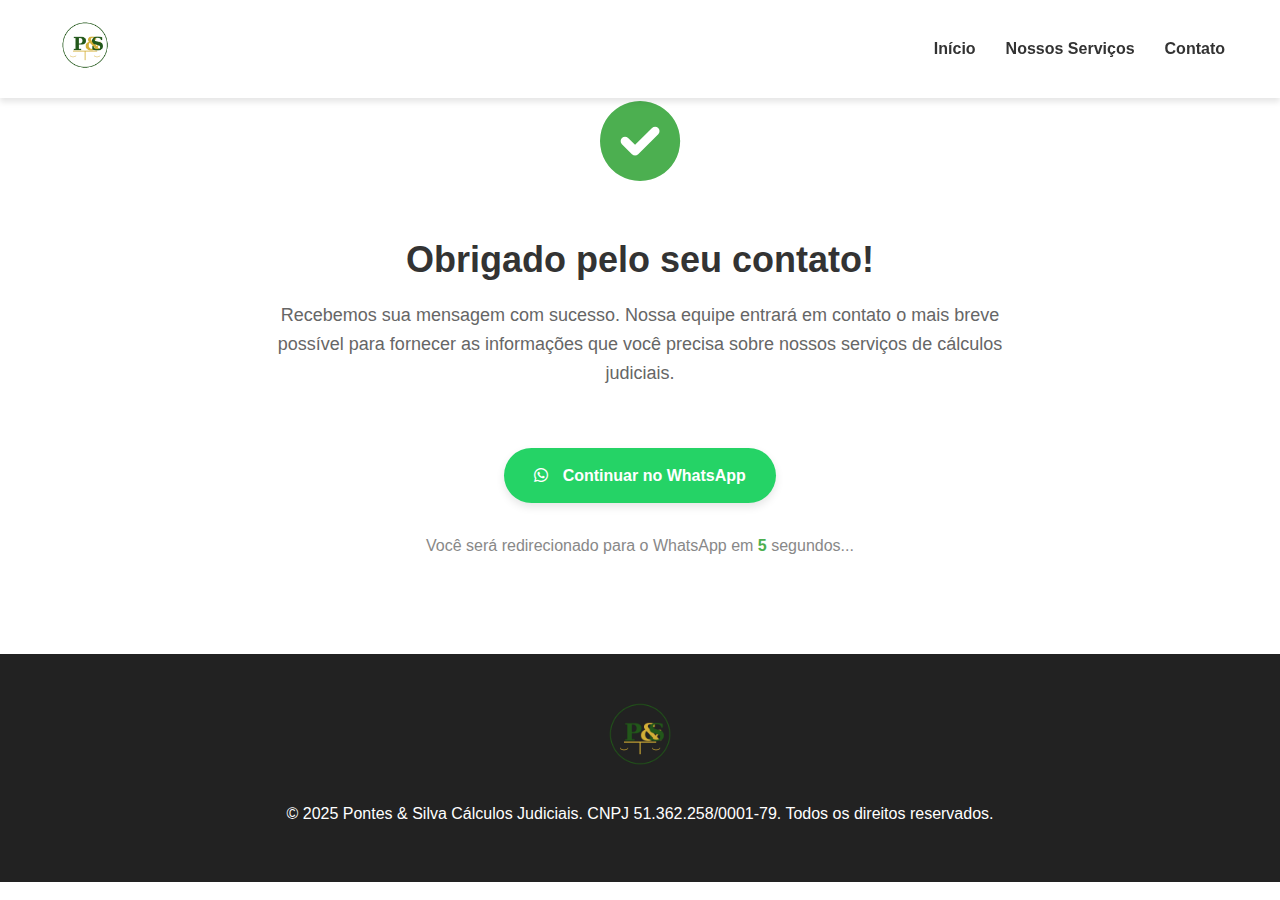
<file: obrigado.html>
<!DOCTYPE html>
<html lang="pt-BR">
<head>
    <meta charset="UTF-8">
    <meta name="viewport" content="width=device-width, initial-scale=1.0">
    <title>Obrigado - Pontes &amp; Silva Cálculos Judiciais</title>
    <link rel="stylesheet" href="css/style.css">
    <link rel="stylesheet" href="css/animations.css">
    <link rel="stylesheet" href="https://cdnjs.cloudflare.com/ajax/libs/font-awesome/6.0.0/css/all.min.css">

    <!-- Google Ads Global Site Tag -->
    <script async src="https://www.googletagmanager.com/gtag/js?id=AW-11482096216"></script>
    <script>
        window.dataLayer = window.dataLayer || [];
        function gtag(){dataLayer.push(arguments);}
        gtag('js', new Date());
        gtag('config', 'AW-11482096216');

        // Evento de conversão com rótulo correto
        gtag('event', 'conversion', {
            'send_to': 'AW-11482096216/iLv-CNT1370aENjEi-Mq'
        });
    </script>

    <style>
        .thank-you-container {
            text-align: center;
            padding: 80px 20px;
            max-width: 800px;
            margin: 0 auto;
        }

        .thank-you-icon {
            font-size: 80px;
            color: #4CAF50;
            margin-bottom: 30px;
            animation: bounce 2s infinite;
        }

        @keyframes bounce {
            0%, 20%, 50%, 80%, 100% {transform: translateY(0);}
            40% {transform: translateY(-30px);}
            60% {transform: translateY(-15px);}
        }

        .thank-you-title {
            font-size: 36px;
            margin-bottom: 20px;
            color: #333;
        }

        .thank-you-message {
            font-size: 18px;
            margin-bottom: 40px;
            color: #666;
            line-height: 1.6;
        }

        .redirect-message {
            font-size: 16px;
            color: #888;
            margin-top: 30px;
        }

        .countdown {
            font-weight: bold;
            color: #4CAF50;
        }

        .btn-whatsapp {
            display: inline-block;
            background-color: #25D366;
            color: white;
            padding: 15px 30px;
            border-radius: 50px;
            text-decoration: none;
            font-weight: bold;
            margin-top: 20px;
            transition: all 0.3s ease;
            box-shadow: 0 4px 8px rgba(0,0,0,0.1);
        }

        .btn-whatsapp:hover {
            background-color: #128C7E;
            transform: translateY(-3px);
            box-shadow: 0 6px 12px rgba(0,0,0,0.15);
        }

        .btn-whatsapp i {
            margin-right: 10px;
        }
    </style>
</head>
<body>

    <!-- Cabeçalho -->
    <header>
        <div class="container">
            <div class="logo">
                <a href="index.html"><img src="images/logo.png" alt="Pontes &amp; Silva Cálculos Judiciais"></a>
            </div>
            <nav>
                <ul>
                    <li><a href="index.html">Início</a></li>
                    <li><a href="index.html#servicos">Nossos Serviços</a></li>
                    <li><a href="index.html#contato">Contato</a></li>
                </ul>
            </nav>
        </div>
    </header>

    <!-- Conteúdo de Agradecimento -->
    <section class="thank-you-container">
        <div class="thank-you-icon">
            <i class="fas fa-check-circle"></i>
        </div>
        <h1 class="thank-you-title">Obrigado pelo seu contato!</h1>
        <p class="thank-you-message">Recebemos sua mensagem com sucesso. Nossa equipe entrará em contato o mais breve possível para fornecer as informações que você precisa sobre nossos serviços de cálculos judiciais.</p>
        
        <a href="#" id="whatsapp-link" class="btn-whatsapp">
            <i class="fab fa-whatsapp"></i> Continuar no WhatsApp
        </a>
        
        <p class="redirect-message">Você será redirecionado para o WhatsApp em <span id="countdown" class="countdown">5</span> segundos...</p>
    </section>

    <!-- Footer -->
    <footer>
        <div class="container">
            <div class="footer-content">
                <div class="footer-logo">
                    <img src="images/logo.png" alt="Pontes &amp; Silva Cálculos Judiciais">
                </div>
                <div class="footer-info">
                    <p>&copy; 2025 Pontes &amp; Silva Cálculos Judiciais. CNPJ 51.362.258/0001-79. Todos os direitos reservados.</p>
                </div>
            </div>
        </div>
    </footer>

    <!-- Script para redirecionamento -->
    <script>
        document.addEventListener('DOMContentLoaded', function() {
            var formData = JSON.parse(localStorage.getItem('formData')) || {};
            var name = formData.name || '';
            var email = formData.email || '';
            var subject = formData.subject || '';
            var message = formData.message || '';
            
            var whatsappMessage = "Olá, sou " + name + "! ";
            whatsappMessage += "Gostaria de solicitar informações sobre " + subject + ". ";
            if (message) {
                whatsappMessage += "Mensagem adicional: " + message + ". ";
            }
            whatsappMessage += "Meu email para contato é: " + email + ".";

            var encodedMessage = encodeURIComponent(whatsappMessage);
            var whatsappLink = "https://wa.me/5521991159686?text=" + encodedMessage;

            document.getElementById('whatsapp-link').href = whatsappLink;

            var count = 5;
            var countdownElement = document.getElementById('countdown');
            var countdown = setInterval(function() {
                count--;
                countdownElement.textContent = count;
                if (count <= 0) {
                    clearInterval(countdown);
                    window.location.href = whatsappLink;
                }
            }, 1000);
        });
    </script>

</body>
</html>
</file>
<file: css/style.css>
/* Estilos Gerais */
:root {
    --primary-color: #225c1a; /* Verde escuro */
    --secondary-color: #d4af37; /* Dourado */
    --text-color: #333;
    --light-bg: #f8f9fa;
    --dark-bg: #222;
    --white: #fff;
    --gray: #6c757d;
    --border-radius: 5px;
    --box-shadow: 0 4px 6px rgba(0, 0, 0, 0.1);
    --transition: all 0.3s ease;
}

* {
    margin: 0;
    padding: 0;
    box-sizing: border-box;
}

body {
    font-family: 'Arial', sans-serif;
    line-height: 1.6;
    color: var(--text-color);
    background-color: var(--white);
}

.container {
    width: 100%;
    max-width: 1200px;
    margin: 0 auto;
    padding: 0 15px;
}

h1, h2, h3, h4, h5, h6 {
    margin-bottom: 20px;
    font-weight: 700;
    line-height: 1.2;
}

p {
    margin-bottom: 15px;
}

a {
    text-decoration: none;
    color: var(--primary-color);
    transition: var(--transition);
}

a:hover {
    color: var(--secondary-color);
}

img {
    max-width: 100%;
    height: auto;
}

section {
    padding: 80px 0;
}

.section-description {
    font-size: 1.2rem;
    text-align: center;
    margin-bottom: 40px;
}

/* Botões */
.btn {
    display: inline-block;
    padding: 12px 30px;
    border-radius: var(--border-radius);
    font-weight: 600;
    text-align: center;
    cursor: pointer;
    transition: var(--transition);
    border: none;
}

.btn-primary {
    background-color: var(--primary-color);
    color: var(--white);
}

.btn-primary:hover {
    background-color: #1a4513;
    color: var(--white);
}

.btn-secondary {
    background-color: var(--secondary-color);
    color: var(--dark-bg);
}

.btn-secondary:hover {
    background-color: #c19e2f;
    color: var(--dark-bg);
}

.btn-cta {
    background-color: var(--secondary-color);
    color: var(--dark-bg);
    font-size: 1.1rem;
    padding: 15px 40px;
}

.btn-cta:hover {
    background-color: #c19e2f;
    color: var(--dark-bg);
}

.btn-submit {
    background-color: var(--primary-color);
    color: var(--white);
    width: 100%;
    padding: 15px;
}

.btn-submit:hover {
    background-color: #1a4513;
}

/* Header */
header {
    background-color: var(--white);
    box-shadow: var(--box-shadow);
    position: fixed;
    top: 0;
    left: 0;
    width: 100%;
    z-index: 1000;
    padding: 15px 0;
}

header .container {
    display: flex;
    justify-content: space-between;
    align-items: center;
}

.logo img {
    height: 60px;
}

nav ul {
    display: flex;
    list-style: none;
}

nav ul li {
    margin-left: 30px;
}

nav ul li a {
    font-weight: 600;
    color: var(--text-color);
}

nav ul li a:hover {
    color: var(--primary-color);
}

/* Hero Section */
.hero {
    background-image: linear-gradient(rgba(0, 0, 0, 0.7), rgba(0, 0, 0, 0.7)), url('../images/hero-bg.jpg');
    background-size: cover;
    background-position: center;
    color: var(--white);
    text-align: center;
    padding: 150px 0 100px;
}

.hero-content {
    max-width: 800px;
    margin: 0 auto;
}

.icon-container {
    margin-bottom: 20px;
}

.icon-container i {
    font-size: 3rem;
    color: var(--secondary-color);
}

.hero h1 {
    font-size: 2.5rem;
    margin-bottom: 20px;
}

.hero p {
    font-size: 1.2rem;
    margin-bottom: 30px;
}

.cta-buttons {
    display: flex;
    justify-content: center;
    gap: 20px;
}

/* Services Section */
.services {
    background-color: var(--light-bg);
    text-align: center;
}

.services h2 {
    color: var(--primary-color);
}

.services-grid {
    display: grid;
    grid-template-columns: repeat(auto-fit, minmax(300px, 1fr));
    gap: 30px;
    margin-top: 40px;
}

.service-card {
    background-color: var(--white);
    border-radius: var(--border-radius);
    overflow: hidden;
    box-shadow: var(--box-shadow);
    transition: var(--transition);
}

.service-card:hover {
    transform: translateY(-5px);
}

.service-card img {
    width: 100%;
    height: 200px;
    object-fit: cover;
}

.service-card h3 {
    color: var(--primary-color);
    padding: 20px 20px 10px;
}

.service-card p {
    padding: 0 20px 20px;
}

/* Legal Precision Section */
.legal-precision {
    display: flex;
    align-items: center;
}

.legal-precision .container {
    display: grid;
    grid-template-columns: 1fr 1fr;
    gap: 40px;
    align-items: center;
}

.precision-content h2 {
    color: var(--primary-color);
}

.precision-image img {
    border-radius: var(--border-radius);
    box-shadow: var(--box-shadow);
}

/* Features Section */
.features {
    background-color: var(--light-bg);
    text-align: center;
}

.features .container {
    display: grid;
    grid-template-columns: repeat(auto-fit, minmax(250px, 1fr));
    gap: 30px;
}

.feature-box {
    background-color: var(--white);
    padding: 30px 20px;
    border-radius: var(--border-radius);
    box-shadow: var(--box-shadow);
    transition: var(--transition);
}

.feature-box:hover {
    transform: translateY(-5px);
}

.feature-icon {
    margin-bottom: 20px;
}

.feature-icon i {
    font-size: 2.5rem;
    color: var(--secondary-color);
}

.feature-box h3 {
    font-size: 1rem;
    color: var(--primary-color);
    margin-bottom: 15px;
}

/* Numbers Section */
.numbers {
    text-align: center;
    background-color: var(--white);
}

.numbers h2 {
    color: var(--primary-color);
}

.numbers-grid {
    display: grid;
    grid-template-columns: repeat(auto-fit, minmax(200px, 1fr));
    gap: 30px;
    margin-top: 40px;
}

.number-box {
    padding: 20px;
}

.number-box h3 {
    font-size: 0.9rem;
    color: var(--secondary-color);
    margin-bottom: 15px;
}

.number {
    font-size: 3rem;
    font-weight: 700;
    color: var(--primary-color);
}

/* CTA Section */
.cta {
    background-image: linear-gradient(rgba(0, 0, 0, 0.8), rgba(0, 0, 0, 0.8)), url('../images/cta-bg.jpg');
    background-size: cover;
    background-position: center;
    color: var(--white);
    text-align: center;
    padding: 100px 0;
}

.cta h2 {
    margin-bottom: 30px;
    font-size: 2rem;
}

/* FAQ Section */
.faq {
    background-color: var(--light-bg);
    text-align: center;
}

.faq h2 {
    color: var(--primary-color);
}

.faq-item {
    display: flex;
    text-align: left;
    margin-bottom: 30px;
    background-color: var(--white);
    border-radius: var(--border-radius);
    overflow: hidden;
    box-shadow: var(--box-shadow);
}

.faq-icon {
    background-color: var(--secondary-color);
    color: var(--dark-bg);
    padding: 20px;
    display: flex;
    align-items: center;
    justify-content: center;
}

.faq-icon i {
    font-size: 2rem;
}

.faq-content {
    padding: 20px;
}

.faq-content h3 {
    color: var(--primary-color);
    margin-bottom: 10px;
}

/* Contact Section */
.contact {
    background-color: var(--white);
}

.contact .container {
    display: grid;
    grid-template-columns: 1fr 2fr;
    gap: 40px;
}

.contact-info {
    background-color: var(--secondary-color);
    color: var(--dark-bg);
    padding: 40px;
    border-radius: var(--border-radius);
    text-align: center;
}

.contact-icon {
    margin: 20px 0;
}

.contact-icon i {
    font-size: 3rem;
}

.social-icons {
    display: flex;
    justify-content: center;
    gap: 15px;
    margin-top: 30px;
}

.social-icons a {
    display: flex;
    align-items: center;
    justify-content: center;
    width: 40px;
    height: 40px;
    background-color: var(--white);
    color: var(--secondary-color);
    border-radius: 50%;
    transition: var(--transition);
}

.social-icons a:hover {
    background-color: var(--primary-color);
    color: var(--white);
}

.contact-form {
    background-color: var(--light-bg);
    padding: 40px;
    border-radius: var(--border-radius);
}

.form-group {
    margin-bottom: 20px;
}

.form-group label {
    display: block;
    margin-bottom: 5px;
    font-weight: 600;
    color: var(--primary-color);
}

.form-group input,
.form-group textarea {
    width: 100%;
    padding: 12px;
    border: 1px solid #ddd;
    border-radius: var(--border-radius);
    font-size: 1rem;
}

.form-group textarea {
    height: 150px;
    resize: vertical;
}

/* Footer */
footer {
    background-color: var(--dark-bg);
    color: var(--white);
    padding: 40px 0;
    text-align: center;
}

.footer-logo img {
    height: 80px;
    margin-bottom: 20px;
}

/* WhatsApp Float */
.whatsapp-float {
    position: fixed;
    bottom: 30px;
    right: 30px;
    z-index: 999;
}

.whatsapp-float a {
    display: flex;
    align-items: center;
    background-color: #25d366;
    color: var(--white);
    padding: 10px 20px;
    border-radius: 50px;
    box-shadow: var(--box-shadow);
    transition: var(--transition);
}

.whatsapp-float a:hover {
    background-color: #128c7e;
    color: var(--white);
}

.whatsapp-float i {
    font-size: 1.5rem;
    margin-right: 10px;
}

/* Responsividade */
@media (max-width: 992px) {
    .legal-precision .container,
    .contact .container {
        grid-template-columns: 1fr;
    }
    
    .precision-image {
        order: -1;
    }
}

@media (max-width: 768px) {
    header .container {
        flex-direction: column;
    }
    
    nav ul {
        margin-top: 20px;
    }
    
    nav ul li {
        margin: 0 10px;
    }
    
    .hero {
        padding: 180px 0 80px;
    }
    
    .hero h1 {
        font-size: 2rem;
    }
    
    .cta-buttons {
        flex-direction: column;
        gap: 10px;
    }
    
    .cta h2 {
        font-size: 1.5rem;
    }
    
    .faq-item {
        flex-direction: column;
    }
    
    .faq-icon {
        padding: 15px;
    }
}

@media (max-width: 576px) {
    section {
        padding: 60px 0;
    }
    
    .services-grid,
    .features .container,
    .numbers-grid {
        grid-template-columns: 1fr;
    }
    
    .whatsapp-float {
        bottom: 20px;
        right: 20px;
    }
    
    .whatsapp-float span {
        display: none;
    }
    
    .whatsapp-float a {
        width: 50px;
        height: 50px;
        border-radius: 50%;
        justify-content: center;
        padding: 0;
    }
    
    .whatsapp-float i {
        margin: 0;
    }
}
</file>
<file: css/animations.css>
/* Adicionando elementos modernos e animações */
.slide-in-left {
    animation: slideInLeft 1s ease-in-out;
}

.slide-in-right {
    animation: slideInRight 1s ease-in-out;
}

.fade-in {
    animation: fadeIn 1.5s ease-in-out;
}

.bounce {
    animation: bounce 1s ease infinite;
}

.pulse {
    animation: pulse 2s infinite;
}

@keyframes slideInLeft {
    from {
        transform: translateX(-100px);
        opacity: 0;
    }
    to {
        transform: translateX(0);
        opacity: 1;
    }
}

@keyframes slideInRight {
    from {
        transform: translateX(100px);
        opacity: 0;
    }
    to {
        transform: translateX(0);
        opacity: 1;
    }
}

@keyframes fadeIn {
    from {
        opacity: 0;
    }
    to {
        opacity: 1;
    }
}

@keyframes bounce {
    0%, 20%, 50%, 80%, 100% {
        transform: translateY(0);
    }
    40% {
        transform: translateY(-10px);
    }
    60% {
        transform: translateY(-5px);
    }
}

@keyframes pulse {
    0% {
        transform: scale(1);
    }
    50% {
        transform: scale(1.05);
    }
    100% {
        transform: scale(1);
    }
}

/* Botões modernos */
.btn {
    border-radius: 30px;
    text-transform: uppercase;
    letter-spacing: 1px;
    font-weight: 700;
    transition: all 0.3s ease;
    position: relative;
    overflow: hidden;
    z-index: 1;
}

.btn:after {
    content: '';
    position: absolute;
    bottom: 0;
    left: 0;
    width: 100%;
    height: 100%;
    background-color: rgba(255, 255, 255, 0.1);
    z-index: -2;
}

.btn:before {
    content: '';
    position: absolute;
    bottom: 0;
    left: 0;
    width: 0%;
    height: 100%;
    background-color: rgba(255, 255, 255, 0.2);
    transition: all 0.3s;
    z-index: -1;
}

.btn:hover:before {
    width: 100%;
}

.btn-primary {
    box-shadow: 0 4px 15px rgba(34, 92, 26, 0.4);
}

.btn-secondary {
    box-shadow: 0 4px 15px rgba(212, 175, 55, 0.4);
}

.btn-cta {
    box-shadow: 0 6px 20px rgba(212, 175, 55, 0.5);
    transform: translateY(0);
    transition: all 0.3s;
}

.btn-cta:hover {
    transform: translateY(-5px);
    box-shadow: 0 10px 25px rgba(212, 175, 55, 0.6);
}

/* Cards com efeito de elevação */
.service-card, .feature-box, .number-box, .faq-item {
    transition: all 0.3s ease;
    box-shadow: 0 5px 15px rgba(0, 0, 0, 0.1);
}

.service-card:hover, .feature-box:hover {
    transform: translateY(-10px);
    box-shadow: 0 15px 30px rgba(0, 0, 0, 0.15);
}

/* Efeito de destaque para ícones */
.feature-icon, .faq-icon, .contact-icon {
    transition: all 0.3s ease;
}

.feature-box:hover .feature-icon,
.faq-item:hover .faq-icon {
    transform: scale(1.2);
}

/* Carrossel para serviços */
.services-slider {
    position: relative;
    overflow: hidden;
}

.services-slider .slider-container {
    display: flex;
    transition: transform 0.5s ease;
}

.services-slider .service-card {
    flex: 0 0 100%;
}

.slider-controls {
    display: flex;
    justify-content: center;
    margin-top: 20px;
}

.slider-dot {
    width: 12px;
    height: 12px;
    border-radius: 50%;
    background-color: #ddd;
    margin: 0 5px;
    cursor: pointer;
    transition: all 0.3s ease;
}

.slider-dot.active {
    background-color: var(--primary-color);
    transform: scale(1.2);
}

/* Barra de progresso para números */
.number-box .progress-bar {
    width: 100%;
    height: 4px;
    background-color: #eee;
    margin-top: 10px;
    position: relative;
    overflow: hidden;
}

.number-box .progress-bar:after {
    content: '';
    position: absolute;
    top: 0;
    left: 0;
    height: 100%;
    width: 0;
    background-color: var(--primary-color);
    animation: progressAnimation 2s ease-in-out forwards;
}

@keyframes progressAnimation {
    to {
        width: 100%;
    }
}

/* Efeito de hover para WhatsApp */
.whatsapp-float a {
    transform: scale(1);
    transition: all 0.3s ease;
}

.whatsapp-float a:hover {
    transform: scale(1.1);
}

/* Efeito de destaque para formulário */
.form-group input:focus,
.form-group textarea:focus {
    border-color: var(--primary-color);
    box-shadow: 0 0 0 3px rgba(34, 92, 26, 0.2);
}

/* Efeito de loading para botão de envio */
.btn-submit.loading {
    position: relative;
    color: transparent;
}

.btn-submit.loading:after {
    content: '';
    position: absolute;
    width: 20px;
    height: 20px;
    top: 50%;
    left: 50%;
    margin-top: -10px;
    margin-left: -10px;
    border-radius: 50%;
    border: 2px solid rgba(255, 255, 255, 0.3);
    border-top-color: white;
    animation: spin 1s infinite linear;
}

@keyframes spin {
    to {
        transform: rotate(360deg);
    }
}

/* Efeito de parallax para o hero */
.hero {
    background-attachment: fixed;
}

/* Efeito de hover para links sociais */
.social-icons a {
    transform: translateY(0);
}

.social-icons a:hover {
    transform: translateY(-5px);
}

/* Efeito de destaque para FAQ */
.faq-item {
    cursor: pointer;
}

.faq-content p {
    max-height: 0;
    overflow: hidden;
    transition: max-height 0.5s ease;
}

.faq-item.active .faq-content p {
    max-height: 200px;
}

.faq-item.active {
    box-shadow: 0 10px 30px rgba(0, 0, 0, 0.15);
}

/* Efeito de scroll suave */
html {
    scroll-behavior: smooth;
}

/* Efeito de destaque para números */
.number {
    position: relative;
    display: inline-block;
}

.number:after {
    content: '';
    position: absolute;
    bottom: -5px;
    left: 50%;
    transform: translateX(-50%);
    width: 40px;
    height: 3px;
    background-color: var(--secondary-color);
}

/* Efeito de destaque para títulos */
h2 {
    position: relative;
    display: inline-block;
    margin-bottom: 40px;
}

h2:after {
    content: '';
    position: absolute;
    bottom: -15px;
    left: 50%;
    transform: translateX(-50%);
    width: 80px;
    height: 3px;
    background-color: var(--secondary-color);
}

/* Efeito de destaque para menu */
nav ul li a {
    position: relative;
}

nav ul li a:after {
    content: '';
    position: absolute;
    bottom: -5px;
    left: 0;
    width: 0;
    height: 2px;
    background-color: var(--primary-color);
    transition: width 0.3s ease;
}

nav ul li a:hover:after {
    width: 100%;
}

/* Efeito de destaque para logo */
.logo img {
    transition: all 0.3s ease;
}

.logo:hover img {
    transform: scale(1.05);
}

/* Efeito de destaque para CTA */
.cta {
    position: relative;
    overflow: hidden;
}

.cta:before {
    content: '';
    position: absolute;
    top: 0;
    left: -100%;
    width: 100%;
    height: 100%;
    background: linear-gradient(90deg, transparent, rgba(255, 255, 255, 0.2), transparent);
    animation: shine 5s infinite;
}

@keyframes shine {
    to {
        left: 100%;
    }
}

/* Efeito de destaque para botão de envio */
.btn-submit {
    position: relative;
    overflow: hidden;
}

.btn-submit:after {
    content: '';
    position: absolute;
    top: 0;
    left: -100%;
    width: 100%;
    height: 100%;
    background: linear-gradient(90deg, transparent, rgba(255, 255, 255, 0.2), transparent);
    transition: all 0.5s;
}

.btn-submit:hover:after {
    left: 100%;
}

/* Efeito de destaque para WhatsApp */
.whatsapp-float {
    animation: bounce 2s infinite;
}

@media (max-width: 768px) {
    .whatsapp-float {
        animation: none;
    }
}
</file>
